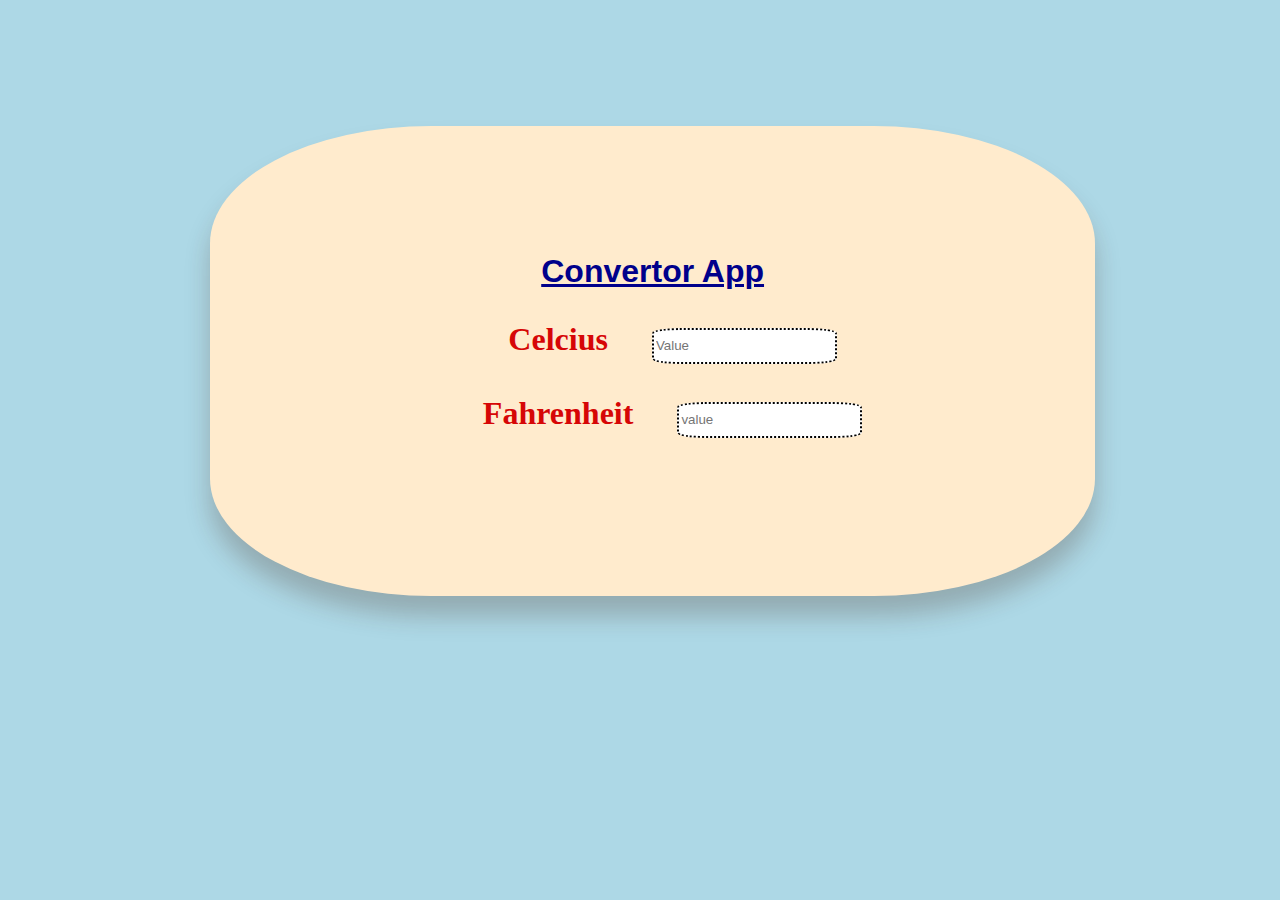
<file: Task-3/index.html>
<!DOCTYPE html>
<html lang="en">
<head>
    <meta charset="UTF-8">
    <meta http-equiv="X-UA-Compatible" content="IE=edge">
    <meta name="viewport" content="width=device-width, initial-scale=1.0">
    <style>
        body{
            background-color: lightblue;
        }
        .form{
            
            background-color:blanchedalmond;
            width:50%;
            height: 50%;
            margin: 10% 16%;
            padding: 10%;
            border-radius: 25%;
            box-shadow: 0 20px 25px rgba(71, 38, 25, 0.25);
            
        }
        .title{
           text-align: center;
           text-decoration: underline;
           font-size: xx-large;
           color: darkblue;
           font-family: 'Lucida Sans', 'Lucida Sans Regular', 'Lucida Grande', 'Lucida Sans Unicode', Geneva, Verdana, sans-serif;
           font-weight: bolder;
        }
        .control{
            margin:5% 6%;
            text-align: center;
        }
        .label{
            color: rgb(214, 6, 6);
            font-size: xx-large;
            margin: 25px 40px;
            font-family: 'Times New Roman', Times, serif;
            font-weight: bolder;
        }
        .control input{
            /* border: 2px dotted black; */
            height: 30px;
            border-radius: 15%;
        }
        input:focus{
            border: 2px solid red;
        }
        .control input{
            border: 2px dotted black;
            height: 30px;
            border-radius: 15%;
        }
    </style>
    <title>Document</title>

</head>
<body>
    <script>
    
    var celcius = document.getElementById('celcius');
    var fahrenheit = document.getElementById('fahrenheit');
ctof = () => 
{
    var celcius = document.getElementById('celcius');
    var fahrenheit = document.getElementById('fahrenheit');
  let output = (parseFloat(celcius.value) * 9) / 5 + 32;
  fahrenheit.value = parseFloat(output.toFixed(2));
};
ftoc = () => 
{
    var celcius = document.getElementById('celcius');
    var fahrenheit = document.getElementById('fahrenheit');
  let output = ((parseFloat(fahrenheit.value) - 32) * 5) / 9;
  celcius.value = parseFloat(output.toFixed(2));
};

      
    </script>
    <form class="form">
        <div class="title">Convertor App</div>
        <div class="control">
            <label for="celcius" class="label">Celcius</label>
            <input type="number" name="celcius" id="celcius" oninput="ctof()" placeholder="Value" >
        </div>
        <div class="control">
            <label for="fahrenheit" class="label">Fahrenheit</label>
            <input type="number" name="fahrenheit" id="fahrenheit" oninput="ftoc()" placeholder="value">
        </div>
        
            
    </form>
    <p id="error"></p>
    
</body>
</html>
</file>
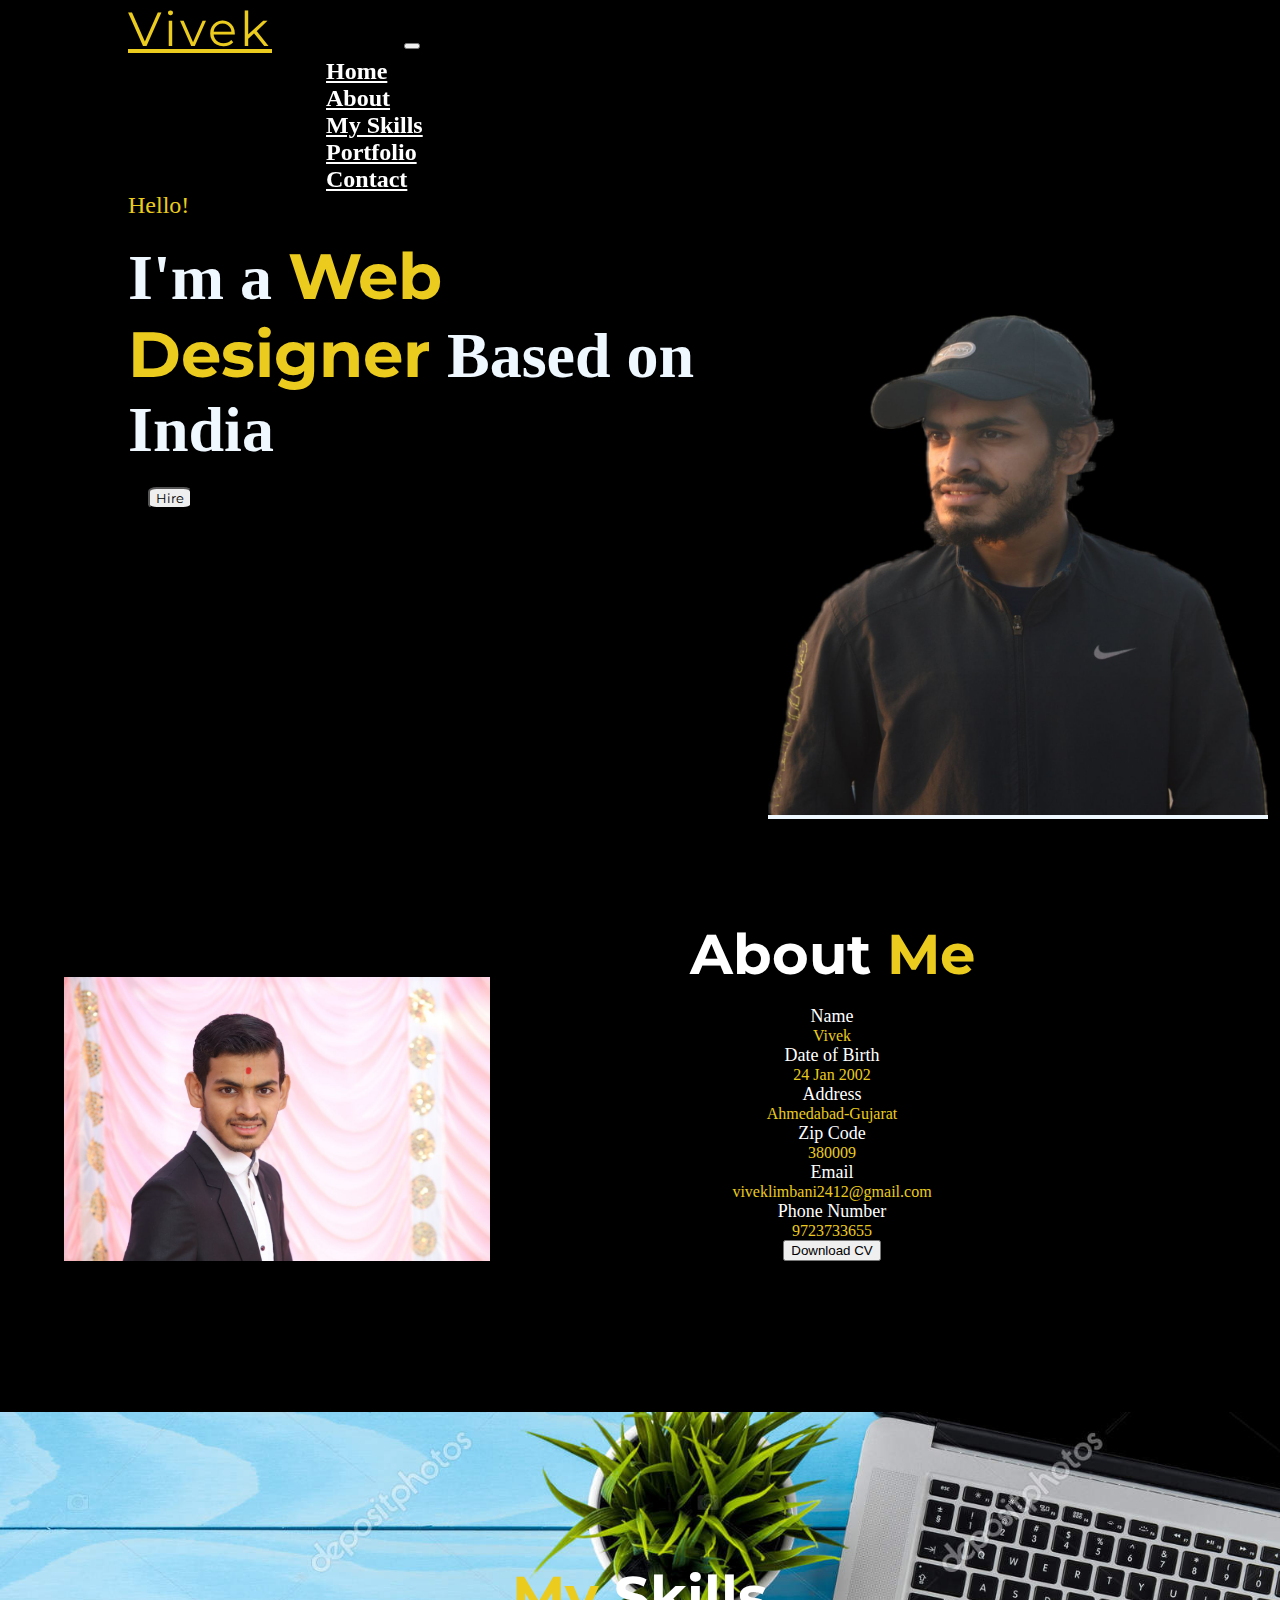
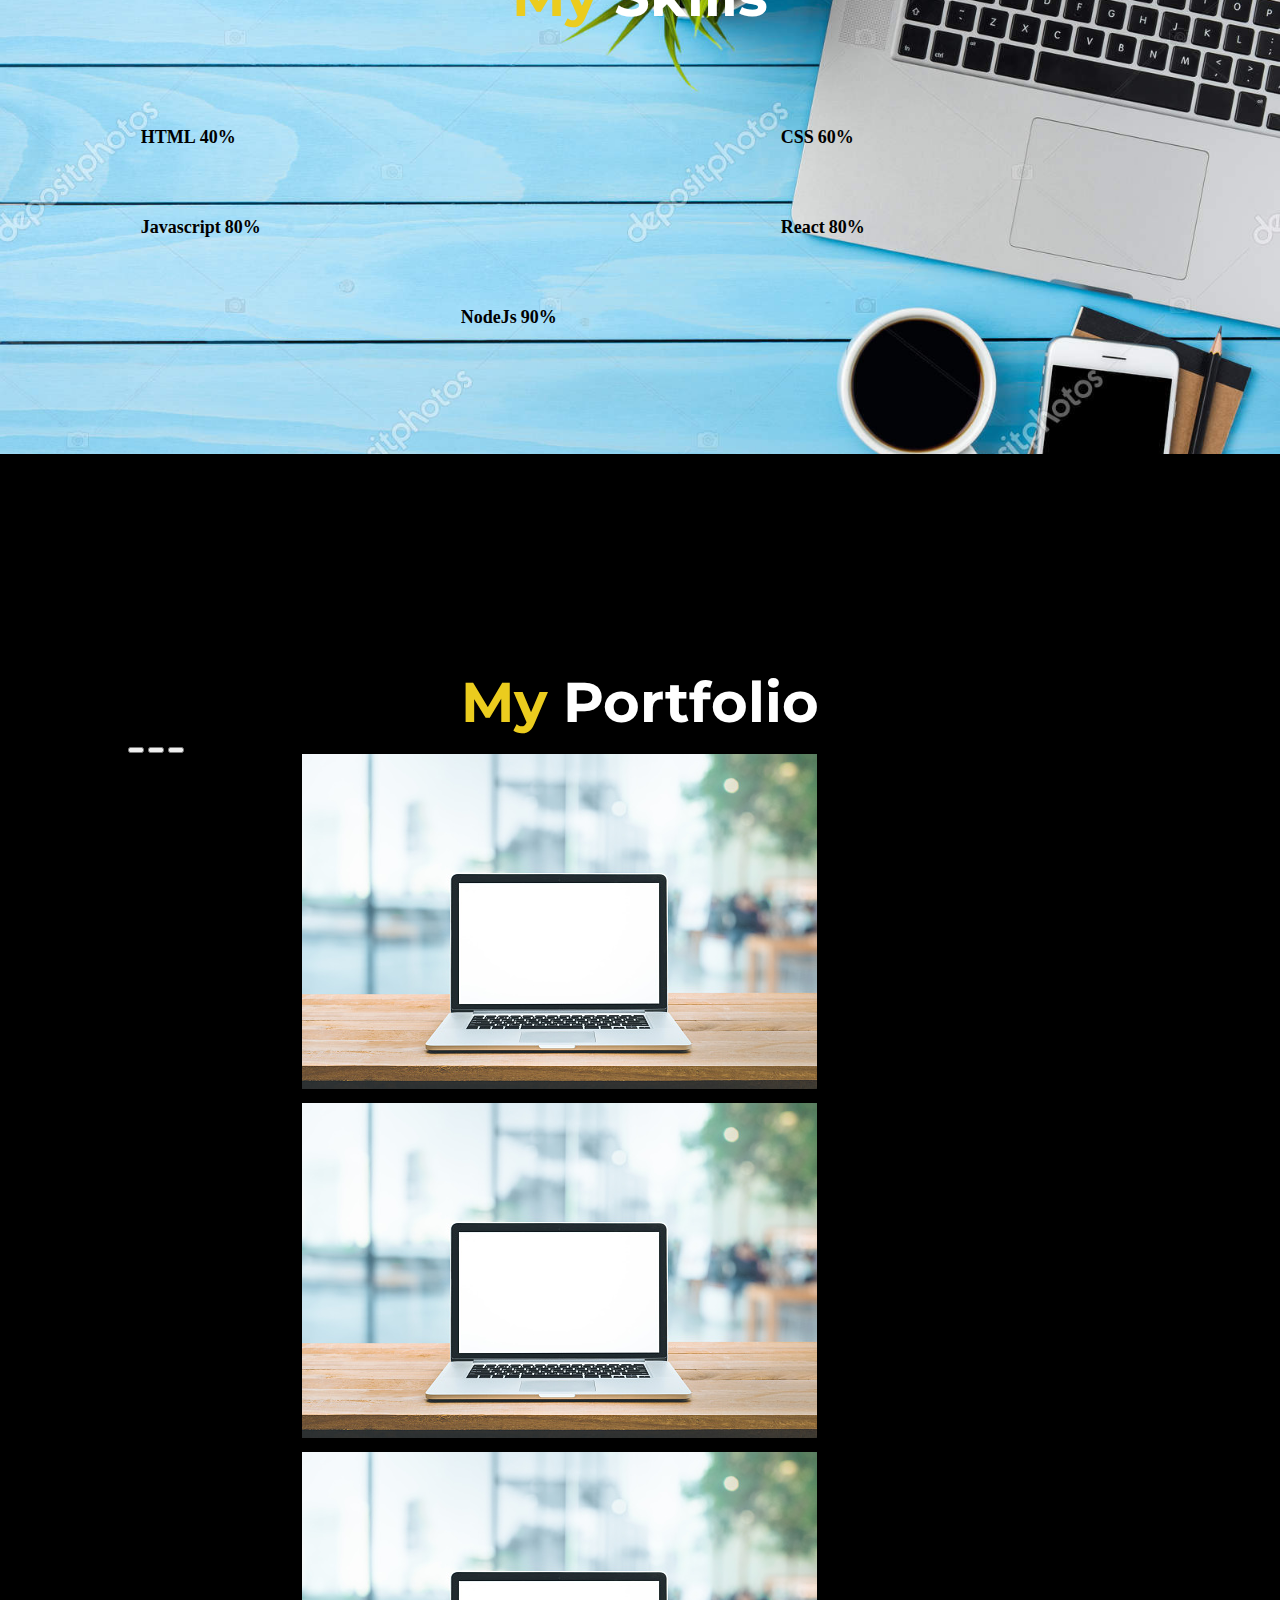
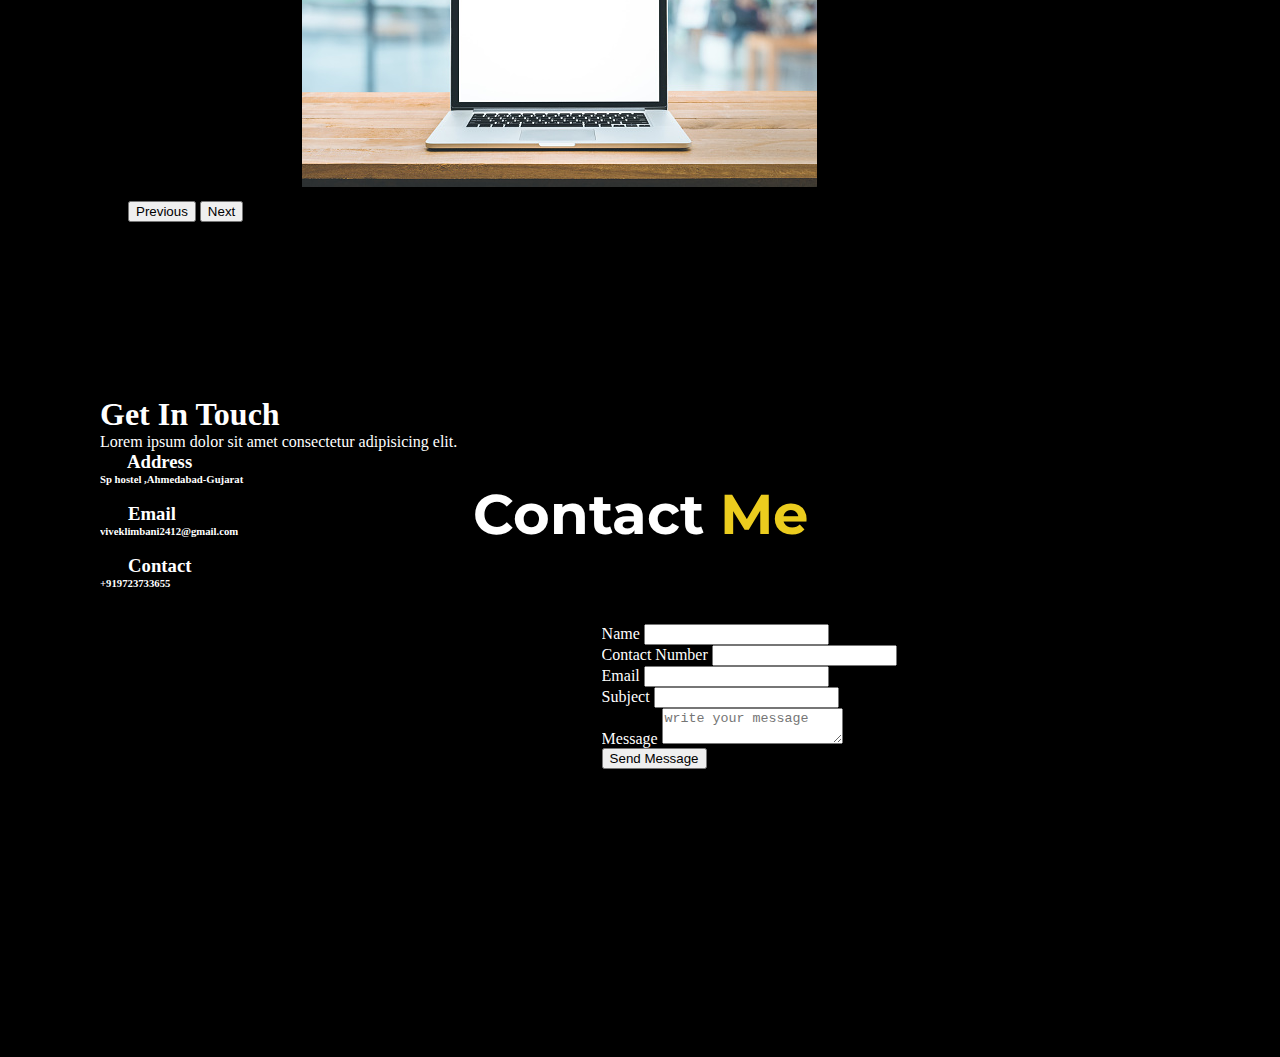
<file: TASK_2/index.html>
<!DOCTYPE html>
<html lang="en">
<head>
    <meta charset="UTF-8">
    <meta http-equiv="X-UA-Compatible" content="IE=edge">
    <meta name="viewport" content="width=device-width, initial-scale=1.0">
    
   <!-- CSS only -->
<link href="https://cdn.jsdelivr.net/npm/bootstrap@5.2.0-beta1/dist/css/bootstrap.min.css" rel="stylesheet" integrity="sha384-0evHe/X+R7YkIZDRvuzKMRqM+OrBnVFBL6DOitfPri4tjfHxaWutUpFmBp4vmVor" crossorigin="anonymous">
<!-- JavaScript Bundle with Popper -->
<link rel="stylesheet" href="https://cdnjs.cloudflare.com/ajax/libs/font-awesome/6.1.1/css/all.min.css" integrity="sha512-KfkfwYDsLkIlwQp6LFnl8zNdLGxu9YAA1QvwINks4PhcElQSvqcyVLLD9aMhXd13uQjoXtEKNosOWaZqXgel0g==" crossorigin="anonymous" referrerpolicy="no-referrer" />
<script src="https://cdn.jsdelivr.net/npm/bootstrap@5.2.0-beta1/dist/js/bootstrap.bundle.min.js" integrity="sha384-pprn3073KE6tl6bjs2QrFaJGz5/SUsLqktiwsUTF55Jfv3qYSDhgCecCxMW52nD2" crossorigin="anonymous"></script>

<link rel="preconnect" href="https://fonts.googleapis.com">
<link rel="preconnect" href="https://fonts.gstatic.com" crossorigin>
<link href="https://fonts.googleapis.com/css2?family=Montserrat:wght@900&display=swap" rel="stylesheet">
<link rel="stylesheet" href="style.css">    
<title>Document</title>
</head>
<body>
    <div class="navigationbar">
        <nav class="navbar navbar-dark navbar-expand-lg bg-dark">
            <div class="container-fluid">
              <a class="navbar-brand" href="#">Vivek</a>
              <button class="navbar-toggler" type="button" data-bs-toggle="collapse" data-bs-target="#navbarText" aria-controls="navbarText" aria-expanded="false" aria-label="Toggle navigation">
                <span class="navbar-toggler-icon"></span>
              </button>
              <div class="collapse navbar-collapse" id="navbarText">
                <ul class="navbar-nav me-auto mb-2 mb-lg-0">
                  <li class="nav-item">
                    <a class="nav-link active" aria-current="page" href="#home">Home</a>
                  </li>
                  <li class="nav-item">
                    <a class="nav-link" href="#about">About</a>
                  </li>
                  <li class="nav-item">
                    <a class="nav-link active" aria-current="page" href="#skills">My Skills</a>
                  </li>
                  <li class="nav-item">
                    <a class="nav-link" href="#portfolio">Portfolio</a>
                  </li>
                  <li class="nav-item">
                    <a class="nav-link" href="#contact">Contact</a>
                  </li>
                </ul>
              </div>
            </div>
          </nav>
    </div>
    <section id="home">
        <div id="home-content">
        <p class="hello-text">Hello!</p><br>
        <h1>I'm a <span class="Web-text">Web <br> Designer</span> Based on India </h1>
        <button type="button" class="btn btn-warning" style="font-family:'Montserrat', sans-serif;">Hire </button>
        </div>
        
        <div id="home-pic">
            <img class="profile-pic" src="./photo_2022-06-28_09-38-35.jpg" alt="My image">
        </div>
    </section>
    <section id="about" class="section">
      <div id="about-image">
        <img src="./photo_2022-06-25_10-29-07.jpg" style="width: 35%; height: 30%;"alt="My image">
      </div>
      <div id="about-content">
        <h1 class="section-title">About <span class="Web-text">Me</span></h1>
        <p>Lorem, ipsum dolor sit amet consectetur  ex! Dicta dolores quia dolorum obcaecati commodi.</p>
        <div class="info">
          <p class="field-name">Name</p>
          <p class="field-value">Vivek</p>
        </div>
        <div class="info">
          <p class="field-name">Date of Birth</p>
          <p class="field-value">24 Jan 2002</p>
        </div>
        <div class="info">
          <p class="field-name">Address</p>
          <p class="field-value">Ahmedabad-Gujarat</p>
        </div>
        <div class="info">
          <p class="field-name">Zip Code</p>
          <p class="field-value">380009</p>
        </div>
        <div class="info">
          <p class="field-name">Email</p>
          <p class="field-value">viveklimbani2412@gmail.com</p>
        </div><div class="info">
          <p class="field-name">Phone Number</p>
          <p class="field-value">9723733655</p>
        </div>
        <button type="button" class="btn btn-success">Download CV</button>
      </section>
      <section id="skills" class="section">
        <h1 class="section-title" style="text-align: center; margin-top: 150px; color:white;"><span class="Web-text">My</span> Skills</h1>
        <div class="skillbox">
          
          <div class="progress">
            
            <div class="progress-bar progress-bar-success" role="progressbar" aria-valuenow="40" aria-valuemin="0" aria-valuemax="100" style="width: 40%">
              <span class="sr">HTML</span>
              <span class="sr">40%</span>
            </div>
          </div>
          <div class="progress">
        
            <div class="progress-bar progress-bar-info" role="progressbar" aria-valuenow="20" aria-valuemin="0" aria-valuemax="100" style="width: 20%">
              <span class="sr">CSS</span>
              <span class="sr">60%</span>
            </div>
          </div>
          <div class="progress">
            <div class="progress-bar progress-bar-success" role="progressbar" aria-valuenow="60" aria-valuemin="0" aria-valuemax="100" style="width: 60%">
              <span class="sr">Javascript</span>
              <span class="sr">80%</span>
            </div>
          </div>
          <div class="progress">
            <div class="progress-bar progress-bar-danger" role="progressbar" aria-valuenow="80" aria-valuemin="0" aria-valuemax="100" style="width: 80%">
              <span class="sr">React</span>
              <span class="sr">80%</span>
            </div>
          </div>
          <div class="progress">
            <div class="progress-bar progress-bar-danger" role="progressbar" aria-valuenow="80" aria-valuemin="0" aria-valuemax="100" style="width: 80%">
              <span class="sr">NodeJs</span>
              <span class="sr">90%</span>
            </div>
          </div>
          </div>
        
        

        </div>
      </section>
      <section id="portfolio">
        <h1 class="section-title" style="text-align: center; margin-top: 150px; color:white;"><span class="Web-text">My</span> Portfolio</h1>
        <div id="carouselExampleCaptions" class="carousel slide" data-bs-ride="carousel">
          <div class="carousel-indicators">
            <button type="button" data-bs-target="#carouselExampleCaptions" data-bs-slide-to="0" class="active" aria-current="true" aria-label="Slide 1"></button>
            <button type="button" data-bs-target="#carouselExampleCaptions" data-bs-slide-to="1" aria-label="Slide 2"></button>
            <button type="button" data-bs-target="#carouselExampleCaptions" data-bs-slide-to="2" aria-label="Slide 3"></button>
          </div>
          <div class="carousel-inner">
            <div class="carousel-item active">
              <img src="./istockphoto-1157789866-170667a.jpg" class="d-block w-100" alt="...">
              <div class="carousel-caption d-none d-md-block">
                <h1>First slide label</h1>
                <p>Some representative placeholder content for the first slide.</p>
              </div>
            </div>
            <div class="carousel-item">
              <img src="./istockphoto-1157789866-170667a.jpg" class="d-block w-100" alt="...">
              <div class="carousel-caption d-none d-md-block">
                <h1>Second slide label</h1>
                <p>Some representative placeholder content for the second slide.</p>
              </div>
            </div>
            <div class="carousel-item">
              <img src="./istockphoto-1157789866-170667a.jpg" class="d-block w-100" alt="...">
              <div class="carousel-caption d-none d-md-block">
                <h1>Third slide label</h1>
                <p>Some representative placeholder content for the third slide.</p>
              </div>
            </div>
          </div>
          <button class="carousel-control-prev" type="button" data-bs-target="#carouselExampleCaptions" data-bs-slide="prev">
            <span class="carousel-control-prev-icon" aria-hidden="true"></span>
            <span class="visually-hidden">Previous</span>
          </button>
          <button class="carousel-control-next" type="button" data-bs-target="#carouselExampleCaptions" data-bs-slide="next">
            <span class="carousel-control-next-icon" aria-hidden="true"></span>
            <span class="visually-hidden">Next</span>
          </button>
        </div>
    
      </section>
      <section id="contact">
        <h1 class="section-title" style="text-align: center; margin-top: 130px; color:white;">Contact <span class="Web-text">Me</span></h1>
        <div class="contact-form">
          <form class="row g-3">
            <div class="col-md-6">
              <label for="inputEmail4" class="form-label">Name</label>
              <input type="email" class="form-control" id="inputEmail4">
            </div>
            <div class="col-md-6">
              <label for="inputPassword4" class="form-label">Contact Number</label>
              <input type="password" class="form-control" id="inputPassword4">
            </div>
            <div class="col-md-6">
              <label for="inputCity" class="form-label">Email</label>
              <input type="text" class="form-control" id="inputCity">
            </div>
            <div class="col-md-6">
              <label for="inputZip" class="form-label">Subject</label>
              <input type="text" class="form-control" id="inputZip">
            </div>
            <div class="col-md-6">
              <label for="inputZip" class="form-label">Message</label>
              <textarea type="text" class="form-control" id="inputZip" placeholder="write your message"></textarea>
            </div>
            <div class="col-md-12">
              <button type="submit" class="btn btn-primary">Send Message</button>
            </div>
          </form>
        </div>    
        <div class="get-in-touch">
          <h1>Get In Touch</h1>
          <p>
            Lorem ipsum dolor sit amet consectetur adipisicing elit.
          </p>
          <h3><span><i class="fa-solid fa-location-dot"></i></span> &nbsp;  &nbsp;  &nbsp; Address</h3>
          <h6>Sp hostel ,Ahmedabad-Gujarat</h6>
          <br>
          <h3><span><i class="fa-solid fa-envelope-circle-check"></i></span> &nbsp;  &nbsp;  &nbsp; Email</h3>
          <h6>viveklimbani2412@gmail.com</h6>
          <br>
          <h3><span><i class="fa-solid fa-phone"></i></span> &nbsp;  &nbsp;  &nbsp; Contact</h3>
          <h6>+919723733655</h6>
          <div class="social-media">
            <i class="fa-brands fa-twitter icons"></i>
            <i class="fa-brands fa-facebook icons"></i>
            <i class="fa-brands fa-instagram icons"></i>
            <i class="fa-brands fa-linkedin icons"></i>
         </div>
        </div>
      </section>
     
   
    
</body>
</html>
</file>
<file: TASK_2/style.css>
* , html{
margin: 0;
overflow-x: hidden; 
}
body{
    background-color: black;
}
.navbar{
    position: fixed;
    z-index: 1;
    width: 100%;
}
.navigationbar{
background-color: black;
}
.navbar-brand{
    color: rgb(235, 204, 30);
    font-family: 'Montserrat', sans-serif;
    font-size: 3rem;
    margin: 0 10%;
    letter-spacing: 3px;
}
.navbar-nav{
   margin-left: 20%;
}
.nav-item{
    font-family:'Times New Roman', Times, serif;
    font-size: x-large;
    font-weight: bolder;
    text-align: left;
    
    /* display: inline-block; */
}
.nav-link{
  
    color: white;
    margin-left: 30px;
}

.nav-link:active{
    
    color: rgb(235, 204, 30);
    border-bottom: 5px solid rgb(235, 204, 30);
}
.nav-link:hover{
    display: inline-block;
    border-bottom: 2px solid rgb(235, 204, 30);
}

#home-content{
    width: 50%;
    margin:10% 10%;
    overflow-y: hidden;

}
.hello-text{
    color: rgb(235, 204, 30);
    font-size: x-large;
}
#home-content h1{
    color: aliceblue;
    font-size: 4rem;
    overflow-y: hidden;
}
#home-pic{

    
    position: absolute;
    top: 35%;
    left:60% ;
    background-color: aliceblue;
}
.profile-pic{
    width: 500px;
    height: 500px;
    
}
.btn-warning{
    border-radius: 20%;
    margin-left: 20px;
    margin-bottom: 20px;
    margin-top: 20px;
}
.Web-text{
    color: rgb(235, 204, 30);
    font-family: 'Montserrat', sans-serif;
}
.section-title{
    font-family: 'Montserrat', sans-serif;
    color: white;
    font-size: 3.5rem;
    font-weight: bolder;

}
#about-content{
    /* margin-left: 50%; */
    text-align: center;
    position: relative;
    top:99px;
    width: 50%;
    margin:100px 40%;
    /* margin-bottom: 25%; */
    overflow-y: hidden;
}

.field-name{
    color: white;
    font-size:large;
    display: inline;
}
.field-value{
    color: rgb(235, 204, 30);
}
section{
  overflow-y: unset;
  margin-top: 5%;
  /* margin-bottom: 5%; */
}
#about-image{
    position: absolute;
    margin-left: 5%;
    margin-top: 20%;
}
#skills{
    margin-top: 150px;
    background-image: url(./depositphotos_203049960-stock-photo-office-desktop-modern-laptop-blue.jpg);
    background-repeat: no-repeat;
    background-size: cover;
}
.progress{
    width: 40%;
    margin: 20px;
    height:50px;
    color: rgb(235, 204, 30);
}
.skill-value{
    display: inline;
    color: white;
}
.sr{
    color: black;
    font-size: large;
    font-weight: bolder;
    overflow: hidden;
}

.skillbox{
    width: 100%;
    display: flex;
    justify-content: space-around;
    flex-wrap: wrap;
    padding: 6%;
}
#portfolio{
background-color: black;
}
.form-label{
    color: white;
}
#contact{
    margin-top: 10%;
}
.get-in-touch{
 position: relative;
 top: -450px;
 left: 100px;
 color: white;
}

.contact-form{
    width: 50%;
    margin: 6% 0 ;
    margin-left: 47%;
}
.fa-solid{
    color: rgb(235, 204, 30);
}
.social-media {
    text-align: left;
    
}
.fa-brands{
    background-color:grey;
    border-radius: 50%;
    margin: 20px 10px;
    width: 40px;
    height: 30px;
    cursor: pointer;
    padding: 10px 0;
    overflow-y: hidden;
    text-align: center;
  

}
.fa-brands:hover{
    background-color:blue;
}
.carousel{
    margin-left: 10%;
    width: 80%;
    height: 80%;
    overflow: hidden;
}
.carousel-item{
    margin-left: 17%;
    height: 70%;
    width: 70%;
    padding-bottom: 10px;
}
.carousel-caption{
    color: black;
    font-size: large;
    font-weight: bolder;
    position: absolute;
    top: 0;
    overflow-y: hidden;
    overflow-x: hidden;
}
.carousel-caption h1{
    overflow: hidden;
}
</file>
